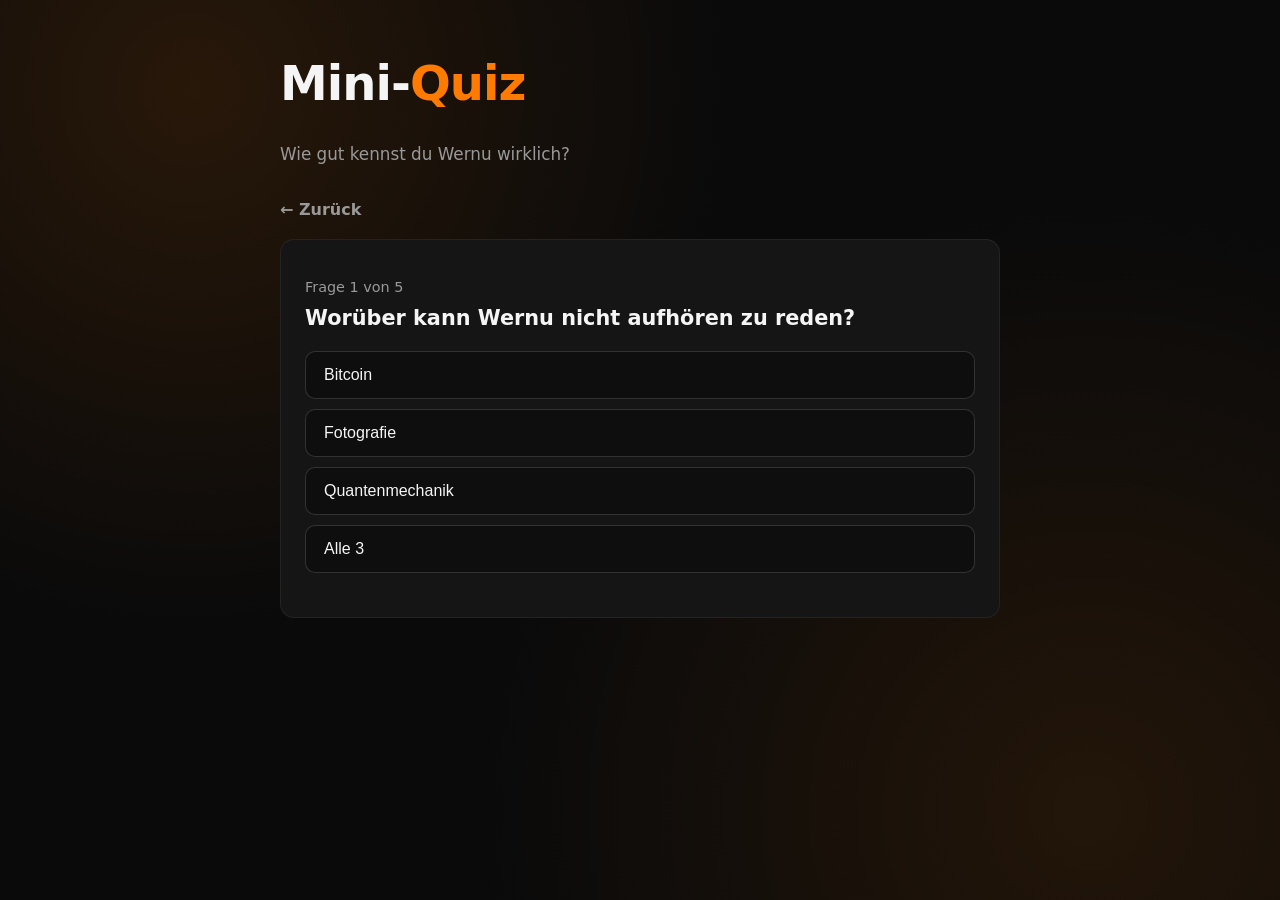
<file: quiz.html>
<!DOCTYPE html>
<html lang="de">
<head>
  <meta charset="UTF-8" />
  <meta name="viewport" content="width=device-width, initial-scale=1.0" />
  <title>Quiz &middot; Wernus Comming In</title>
  <link rel="stylesheet" href="assets/style.css" />
</head>
<body>
  <div class="wrap">
    <header>
      <h1>Mini-<span class="brand">Quiz</span></h1>
      <p class="tagline">Wie gut kennst du Wernu wirklich?</p>
    </header>

    <a href="index.html" class="back-link">← Zurück</a>

    <section class="card" id="quiz-body">
      <p class="quiz-progress" id="quiz-progress"></p>
      <h2 class="quiz-question" id="quiz-question"></h2>
      <div class="quiz-options" id="quiz-options"></div>
      <div style="margin-top: 20px; text-align: right;">
        <button type="button" class="btn" id="quiz-next" style="display: none;">Nächste Frage</button>
      </div>
    </section>

    <section class="card" id="quiz-result" style="display: none;"></section>
  </div>

  <script src="assets/quiz.js"></script>
</body>
</html>
</file>
<file: assets/style.css>
:root {
  --bg: #0a0a0a;
  --bg-alt: #151515;
  --orange: #ff7a00;
  --orange-bright: #ff9d33;
  --white: #f5f5f5;
  --grey: #999999;
  --success: #3ddc84;
  --danger: #ff4d4d;
  --radius: 14px;
  --max-width: 720px;
}

* {
  box-sizing: border-box;
}

html, body {
  margin: 0;
  padding: 0;
}

body {
  background: var(--bg);
  background-image:
    radial-gradient(circle at 15% 10%, rgba(255, 122, 0, 0.12), transparent 40%),
    radial-gradient(circle at 85% 90%, rgba(255, 122, 0, 0.10), transparent 45%);
  color: var(--white);
  font-family: "Segoe UI", system-ui, -apple-system, sans-serif;
  min-height: 100vh;
  padding: 24px 16px 64px;
}

.wrap {
  max-width: var(--max-width);
  margin: 0 auto;
}

a {
  color: var(--orange-bright);
}

h1, h2, h3 {
  color: var(--white);
  line-height: 1.15;
}

h1 {
  font-size: clamp(2rem, 6vw, 3rem);
  letter-spacing: -0.02em;
}

.tagline {
  color: var(--grey);
  font-size: 1.05rem;
  margin-top: 4px;
}

.brand {
  color: var(--orange);
}

.header-centered {
  text-align: center;
}

.wrap.wide {
  max-width: 1000px;
}

.back-link {
  display: inline-block;
  text-decoration: none;
  color: var(--grey);
  font-weight: 600;
  margin: 20px 0;
}

.back-link:hover {
  color: var(--white);
}

.page-layout {
  display: grid;
  grid-template-columns: 240px 1fr;
  align-items: start;
  gap: 20px;
  margin-top: 24px;
}

.leaderboard-pin {
  position: sticky;
  top: 16px;
}

.leaderboard-pin h2 {
  font-size: 1.05rem;
  margin-top: 0;
}

@media (max-width: 720px) {
  .page-layout {
    grid-template-columns: 1fr;
  }

  .leaderboard-pin {
    position: static;
  }
}

.card {
  background: var(--bg-alt);
  border: 1px solid rgba(255, 255, 255, 0.06);
  border-radius: var(--radius);
  padding: 24px;
  margin-bottom: 20px;
}

.btn {
  display: inline-block;
  background: var(--orange);
  color: #1a0d00;
  border: none;
  font-weight: 700;
  font-size: 1rem;
  padding: 14px 28px;
  border-radius: 999px;
  cursor: pointer;
  transition: background 0.15s ease, transform 0.1s ease;
}

.btn:hover {
  background: var(--orange-bright);
  transform: translateY(-1px);
}

.btn:active {
  transform: translateY(0);
}

.btn:disabled {
  opacity: 0.5;
  cursor: not-allowed;
  transform: none;
}

.btn-secondary {
  background: transparent;
  color: var(--white);
  border: 1px solid rgba(255, 255, 255, 0.25);
}

.btn-secondary:hover {
  background: rgba(255, 255, 255, 0.08);
}

input[type="text"] {
  width: 100%;
  background: #0e0e0e;
  border: 1px solid rgba(255, 255, 255, 0.15);
  color: var(--white);
  padding: 12px 16px;
  border-radius: 10px;
  font-size: 1rem;
}

input[type="text"]:focus {
  outline: none;
  border-color: var(--orange);
}

/* Countdown */
.countdown-row {
  display: grid;
  grid-template-columns: 1.4fr 1fr;
  gap: 20px;
  align-items: stretch;
}

@media (max-width: 600px) {
  .countdown-row {
    grid-template-columns: 1fr;
  }
}

.event-actions {
  display: flex;
  flex-direction: column;
  justify-content: center;
  gap: 12px;
}

.event-action {
  text-align: center;
  padding: 14px 16px;
}

.countdown-grid {
  display: grid;
  grid-template-columns: repeat(4, 1fr);
  gap: 10px;
  margin: 20px 0;
}

.countdown-unit {
  background: #0e0e0e;
  border: 1px solid rgba(255, 122, 0, 0.3);
  border-radius: 12px;
  padding: 16px 4px;
  text-align: center;
}

.countdown-unit .num {
  font-size: clamp(1.6rem, 6vw, 2.4rem);
  font-weight: 800;
  color: var(--orange);
  font-variant-numeric: tabular-nums;
}

.countdown-unit .label {
  font-size: 0.7rem;
  text-transform: uppercase;
  letter-spacing: 0.08em;
  color: var(--grey);
  margin-top: 4px;
}

/* Hype */
.hype-core {
  border: 1px solid rgba(255, 122, 0, 0.5);
  background: linear-gradient(180deg, rgba(255, 122, 0, 0.08), var(--bg-alt) 60%);
}

.hype-core h2 {
  font-size: 1.5rem;
}

.hype-count {
  font-size: clamp(3rem, 15vw, 5rem);
  font-weight: 900;
  color: var(--orange);
  text-align: center;
  font-variant-numeric: tabular-nums;
  margin: 8px 0;
}

.hype-tap-area {
  text-align: center;
  margin: 24px 0;
}

.name-row {
  display: flex;
  gap: 10px;
  margin-bottom: 16px;
}

.leaderboard {
  list-style: none;
  margin: 0;
  padding: 0;
}

.leaderboard li {
  display: flex;
  align-items: center;
  gap: 12px;
  padding: 10px 0;
  border-bottom: 1px solid rgba(255, 255, 255, 0.06);
}

.leaderboard li:last-child {
  border-bottom: none;
}

.leaderboard .rank {
  width: 28px;
  text-align: center;
  font-weight: 800;
  color: var(--orange);
  flex-shrink: 0;
}

.leaderboard .name {
  flex: 1;
  font-weight: 600;
  overflow: hidden;
  text-overflow: ellipsis;
  white-space: nowrap;
}

.leaderboard .score {
  font-weight: 800;
  color: var(--orange-bright);
  font-variant-numeric: tabular-nums;
}

.leaderboard li.me {
  background: rgba(255, 122, 0, 0.08);
  border-radius: 8px;
  padding-left: 8px;
  padding-right: 8px;
}

.hint {
  color: var(--grey);
  font-size: 0.85rem;
}

/* Quiz */
.quiz-teaser {
  text-align: center;
}

.quiz-teaser p {
  color: var(--grey);
  margin-bottom: 20px;
}

.quiz-progress {
  color: var(--grey);
  font-size: 0.9rem;
  margin-bottom: 6px;
}

.quiz-question {
  font-size: 1.3rem;
  margin: 12px 0 20px;
}

.quiz-options {
  display: flex;
  flex-direction: column;
  gap: 10px;
}

.quiz-option {
  text-align: left;
  background: #0e0e0e;
  border: 1px solid rgba(255, 255, 255, 0.15);
  color: var(--white);
  padding: 14px 18px;
  border-radius: 10px;
  font-size: 1rem;
  cursor: pointer;
  transition: border-color 0.15s ease, background 0.15s ease;
}

.quiz-option:hover:not(:disabled) {
  border-color: var(--orange);
}

.quiz-option:disabled {
  cursor: default;
}

.quiz-option.correct {
  border-color: var(--success);
  background: rgba(61, 220, 132, 0.12);
  color: var(--success);
}

.quiz-option.wrong {
  border-color: var(--danger);
  background: rgba(255, 77, 77, 0.12);
  color: var(--danger);
}

.quiz-score {
  font-size: 2.4rem;
  font-weight: 900;
  color: var(--orange);
  text-align: center;
  margin: 16px 0;
}

.flyer-card {
  padding: 0;
  overflow: hidden;
}

.flyer-card img {
  display: block;
  width: 100%;
  height: auto;
}
</file>
